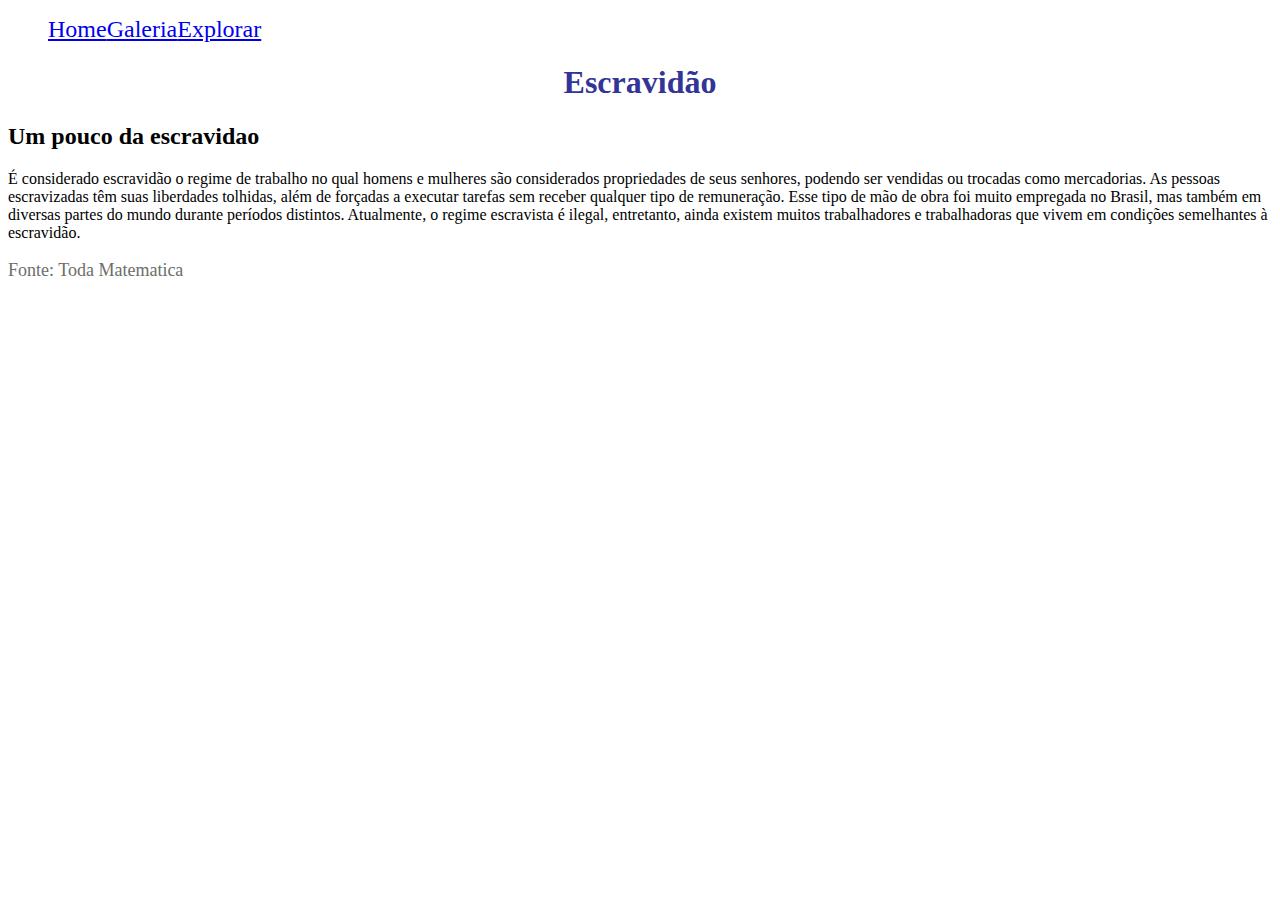
<file: index.html>
<!DOCTYPE html>
<html lang="en">
<head>
    <meta charset="UTF-8">
    <meta name="viewport" content="width=device-width, initial-scale=1.0">
    <title>Escravidão</title>
    <link rel="stylesheet" href="style.css">
</head>
<body>
    <div class="cabecalho">
        <ul class="topicos">
            </li>
            <li class="botao">
                <a href="#">Home</a></li>
            <li class="botao">
                <a href="galeria.html">Galeria</a></li>
            <li class="botao">
                <a href="explorar.html">Explorar</a></li>
        </ul>
  <h1 class="titulo" >Escravidão</h1>  
    </div>
    <div class="texto">
<h2 class="subtitulo">Um pouco da escravidao</h2>
<p class="teexto-inicial">É considerado escravidão o regime de trabalho no qual homens e mulheres são considerados propriedades de seus senhores, podendo ser vendidas ou trocadas como mercadorias.

    As pessoas escravizadas têm suas liberdades tolhidas, além de forçadas a executar tarefas sem receber qualquer tipo de remuneração.
    
    Esse tipo de mão de obra foi muito empregada no Brasil, mas também em diversas partes do mundo durante períodos distintos.
    
    Atualmente, o regime escravista é ilegal, entretanto, ainda existem muitos trabalhadores e trabalhadoras que vivem em condições semelhantes à escravidão.</p>
    <p class="texto-fonte">Fonte: Toda Matematica</p>
    </div>
</body>
</html>
</file>
<file: style.css>
@import url('https://fonts.googleapis.com/css2?family=Big+Shoulders+Stencil:opsz,wght@10..72,100..900&display=swap');
.cabecalho{
    background-color: #FFFF;
    width: 100%;
}
.cabecalho{
    width: 100%;
}
.botao{
    color: #e8e9e5;
    font-size: 24px;
    text-decoration: none;
}
.titulo{
    color: #323497;
    font-size: 32px;
    font-family:Emblema One;
    text-align: center;
}
.h2{
    font-family: Emblema One;
    font-size: 28px;
    color: #4d543d;
}
.texto-inicial{
    font-size: 24px;
    color: #f2f5eb;
}
.texto-fonte{
    font-size: 18px;
    color: #6c6e69;
}
.foto{
    width: 33%;
    border-radius: 10px;
    height: 500px;
}
.texto-descricao{
    font-size: 18px;
    display: inline-block;
}
.foto-explorar{
    text-align: left;
    width: 500px;
    height: 500px;
    display: inline-block;
}
.destino{
    display: flex;
    align-items: center;
}
.ul{
    text-decoration: none;
    list-style-type: none;
    display: flex;
}
.topicos{
    text-decoration: none;
    list-style-type: none;
    display: flex;
}
.li{
    text-decoration: none;
}
.botao-link{
    text-decoration: none;
    display: flex;
    color:#d2e4a7;
    font-size: 24px;
    padding-left: 2em;
    padding-right: 2em;
    background-color: #92a070;
}
</file>
